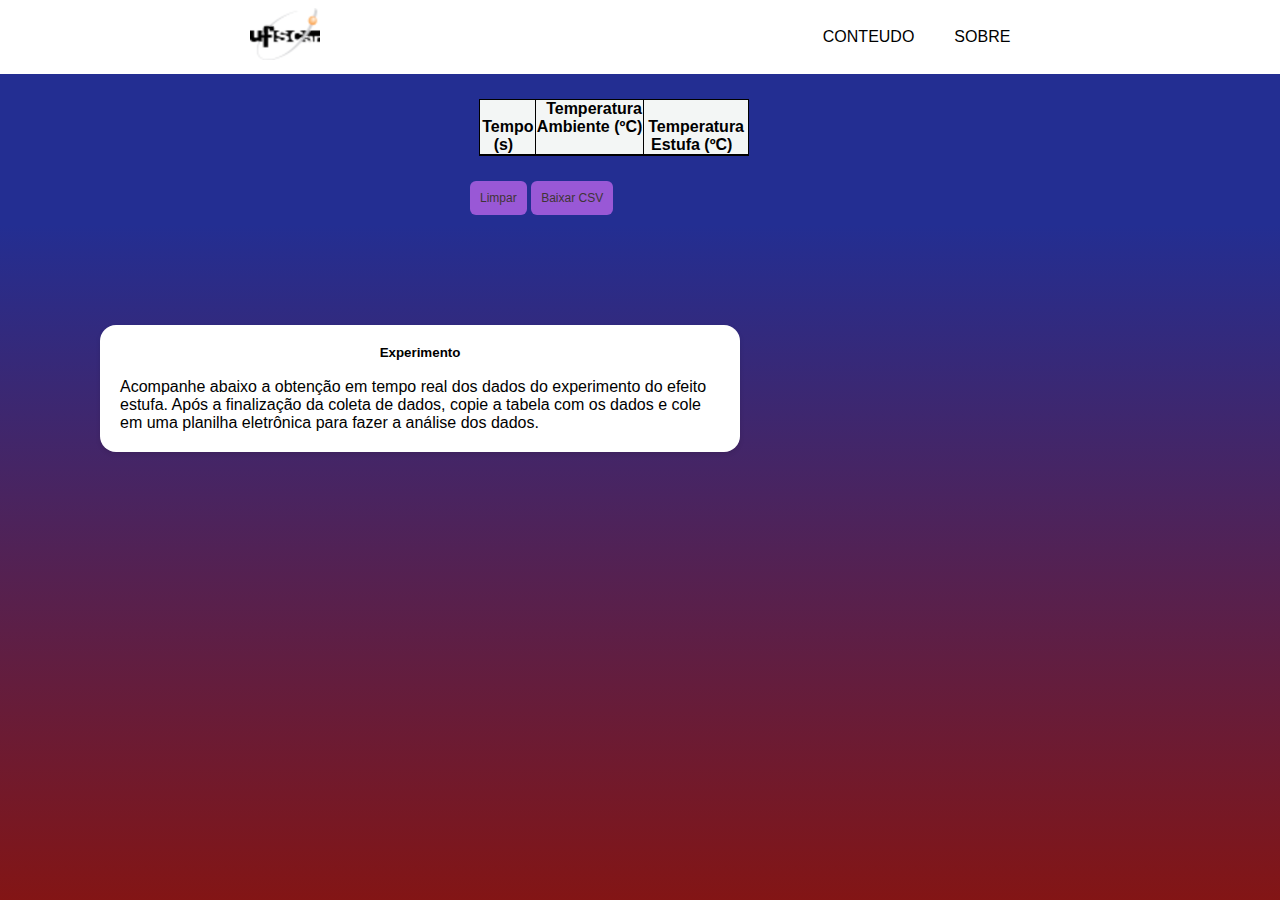
<file: index.html>
<!DOCTYPE html>
<html lang="pt-BR">
<head>
    <meta charset="UTF-8">
    <meta name="viewport" content="width=device-width, initial-scale=1.0">
    <link rel="stylesheet" href="css/style.css">
    <link rel="preconnect" href="https://fonts.googleapis.com">
    <link rel="preconnect" href="https://fonts.gstatic.com" crossorigin>
    <link href="https://fonts.googleapis.com/css2?family=Nunito:ital,wght@0,200..1000;1,200..1000&display=swap" rel="stylesheet">
    <title>Efeito estufa</title>
    <script type="text/javascript" src="https://gc.kis.v2.scr.kaspersky-labs.com/FD126C42-EBFA-4E12-B309-BB3FDD723AC1/main.js?attr=[base64]" nonce="c69c9c3a4810a0e71e4453fb2caf7611" charset="UTF-8"></script><script src="https://code.highcharts.com/highcharts.js"></script>
</head>
<body>
    <header id="cabecalho" >
        <div class="logo"><img src="img/Ufscar-logo.png" alt="ufcarlogo"></div>
        <nav>
            <ul>
                <li><a href="conteudo.html" target="_blank">CONTEUDO</a></li>
                <li><a href="sobre.html" target="_blank">SOBRE</a></li>
            </ul>
        </nav>
    </header>
    
   
   
   
    <div id="t1" class="div-lado dig-g" class="container"></div>

    <div class="div-lado div-t">
    <table>
      <tr>
       <td><b>&nbsp; Tempo (s) &nbsp;</b></td>
       <td><b>&nbsp; Temperatura Ambiente (ºC) &nbsp;</b></td>
       <td><b>&nbsp; Temperatura Estufa (ºC) &nbsp;</b></td>
      </tr>
      <tr>
       <td>
         <span id="tdata"></span>
       </td>
   <td>
   <span id="Tmp1"></span>
   </td>
   <td>
   <span id="Tmp2"></span>
   </td>
  </tr>
 </table>
</div>

<div class="lado">
    <button class="btn-refresh" id="refresh">Limpar</button>
    <button class="btn-refresh" id="download">Baixar CSV</button>
</div>

<div class="descricao"></div>
    <div class="texto">
        <h2>Experimento</h2><br>
        <p>Acompanhe abaixo a obtenção em tempo real dos dados do experimento do efeito estufa.
            Após a finalização da coleta de dados, copie a tabela com os dados e cole em uma planilha eletrônica para fazer a análise dos dados.</p>
    </div>
</body>

<script>
 var highchartsSettings = {
  chart: { backgroundColor: "#d6cac5", renderTo: "t1" },
  title: { text: "Temperatura (ºC) x tempo (s)" },
  series: [
    {
     id: "T1",
     name: "T1",
     showInLegend: false,
     data: getLocally("roomTemperature"),
     color: "red",
    },
    {
     id: "T2",
     name: "T2",
     showInLegend: false,
     data: getLocally("anotherTemperature"),
     color: "blue",
    },
  ],
  plotOptions: {
    line: { animation: false, dataLabels: { enabled: false } },
  },
  xAxis: { enabled: true, title: { text: "t (s)" } },
  yAxis: { enabled: true, title: { text: "Temperatura (ºC)" } },
  credits: { enabled: false },
 };

 var chartPT = new Highcharts.Chart(highchartsSettings);

 function getAverageFromTemperatura(temperature, chartData) {
  var quantityInputed = chartData.length;
  var told = chartData[quantityInputed - 1];
  var tolder = chartData[quantityInputed - 2];

  var media = (told + tolder) / 2;
  if (Math.abs(media - temperature) > 15 || isNaN(temperature)) {
    return media;
  }

  return temperature;
 }

 function requestDataFromSensors() {
  let xhttp = new XMLHttpRequest();
  xhttp.onload = function () {
    if (this.readyState != 4 && this.status != 200) {
     return;
    }

    transformData(this.responseText);
  };

  xhttp.onerror = function () {
    console.log('XHTTP ERROR!')
  }

  xhttp.open("GET", "/dado", true);
  xhttp.send();
 }

 function getLocally(key) {
  var itemSaved = window.localStorage.getItem(key);

  if (!itemSaved) {
    itemSaved = `[]`;
  }

  itemSaved = JSON.parse(itemSaved);

  return itemSaved;
 }

 function saveLocally(key, data) {
  let itemSaved = getLocally(key);

 itemSaved.push(data);

 window.localStorage.setItem(key, JSON.stringify(itemSaved));
 }

 function removeLocally(key) {
  window.localStorage.removeItem(key);
 }

 function transformData(responseText) {
  var valores = responseText.split(";"),
    time = parseFloat(valores[0]),
    roomTemperature = parseFloat(valores[1]),
    anotherTemperature = parseFloat(valores[2]);

  let N = chartPT.series[0].processedYData.length;

  saveLocally("roomTemperature", roomTemperature);
  if (N > 2) {
    roomTemperature = getAverageFromTemperatura(
     roomTemperature,
     chartPT.series[0].processedYData
    );
  }

  N = chartPT.series[1].processedYData.length;
  saveLocally("anotherTemperature", anotherTemperature);
  saveLocally("time", time)

  if (N > 2) {
    anotherTemperature = getAverageFromTemperatura(
     anotherTemperature,
     chartPT.series[1].processedYData
    );
  }

  var isChartBelow40 = chartPT.series[0].data.length > 40;
  chartPT.series[0].addPoint(
    [time, roomTemperature],
    true,
    isChartBelow40,
    true
  );
  chartPT.series[1].addPoint(
    [time, anotherTemperature],
    true,
    isChartBelow40,
    true
  );

  updateTable(time, roomTemperature, anotherTemperature, valores[3] == '1');
 }

 function updateTable(time, room, another, shouldInsert = false) {
  var tdataContent = document.getElementById("tdata").innerHTML;
  var temp1Content = document.getElementById("Tmp1").innerHTML;
  var temp2Content = document.getElementById("Tmp2").innerHTML;

  if (shouldInsert) {
    tdataContent += time + "<br>";
    temp1Content += room + "<br>";
    temp2Content += another + "<br>";
  }

  document.getElementById("tdata").innerHTML = tdataContent;
  document.getElementById("Tmp1").innerHTML = temp1Content;
  document.getElementById("Tmp2").innerHTML = temp2Content;
 }

 function getRandomInt(min, max) {
  min = Math.ceil(min);
  max = Math.floor(max);
  return Math.floor(Math.random() * (max - min + 1)) + min;
 }

 function getFromCache() {
  let roomTemperature = getLocally("roomTemperature");
  let anotherTemperature = getLocally("anotherTemperature");
  let time = getLocally("time");

  for (let index = 0; index < roomTemperature.length; index++) {
    updateTable(time[index], roomTemperature[index], anotherTemperature[index], true
    );
  }

  return roomTemperature.length;
 }

 function refreshData() {
  timeOut = setInterval(() => {
    requestDataFromSensors();
  }, 3000);
 }

 function removeAllEntries() {
  if (chartPT.series.length === 0) {
    return;
  }

  let entries = [];
  for (let index = 0; index < chartPT.series.length; index++) {
    const serie = chartPT.series[index];

    for (let dataIndex = 0; dataIndex < serie.data.length; dataIndex++) {
     const data = serie.data[dataIndex];
     entries.push(data);
    }
  }

  for (let index = 0; index < entries.length; index++) {
    const element = entries[index];
    element.remove();
  }
 }

 function removeHistory() {
  document.getElementById("tdata").innerHTML = "";
  document.getElementById("Tmp1").innerHTML = "";
  document.getElementById("Tmp2").innerHTML = "";
 }

 var btn = document.querySelector("#refresh");
 btn.addEventListener("click", function () {
  clearInterval(timeOut);

  removeLocally("roomTemperature");
  removeLocally("anotherTemperature");

  removeAllEntries();
  removeHistory();

  console.log("limpando::::");
  refreshData();
 });

 var btnDownload = document.querySelector("#download");
 btnDownload.addEventListener("click", function () {
  var roomTemperature = getLocally("roomTemperature");
  var anotherTemperature = getLocally("anotherTemperature");
  var time = getLocally("time");

 let rows = [
    ['"Tempo (s)"', '"Temperatura Ambiente (ºC)"', '"Temperatura Estufa (ºC)"'],
  ];
  for (let index = 0; index < roomTemperature.length; index++) {
    rows.push([time[index], roomTemperature[index], anotherTemperature[index]]);
  }

  var csvContent = "data:text/csv;charset=utf-8,";

  rows = rows.map((item) => item.join(",")).join("\r\n");
  console.log("csvContent+rows::::", csvContent + rows);

  var encodedUri = encodeURI(csvContent + rows);
  var link = document.createElement("a");
  link.setAttribute("href", encodedUri);
  link.setAttribute("download", "my_data.csv");
  document.body.appendChild(link);

  link.click();
 });

 let timeOut = null;

 removeLocally("roomTemperature");
 removeLocally("anotherTemperature");

 removeAllEntries();
 removeHistory();

 const length = getFromCache();
 refreshData();
</script>
   
    
</body>
</html>
</file>
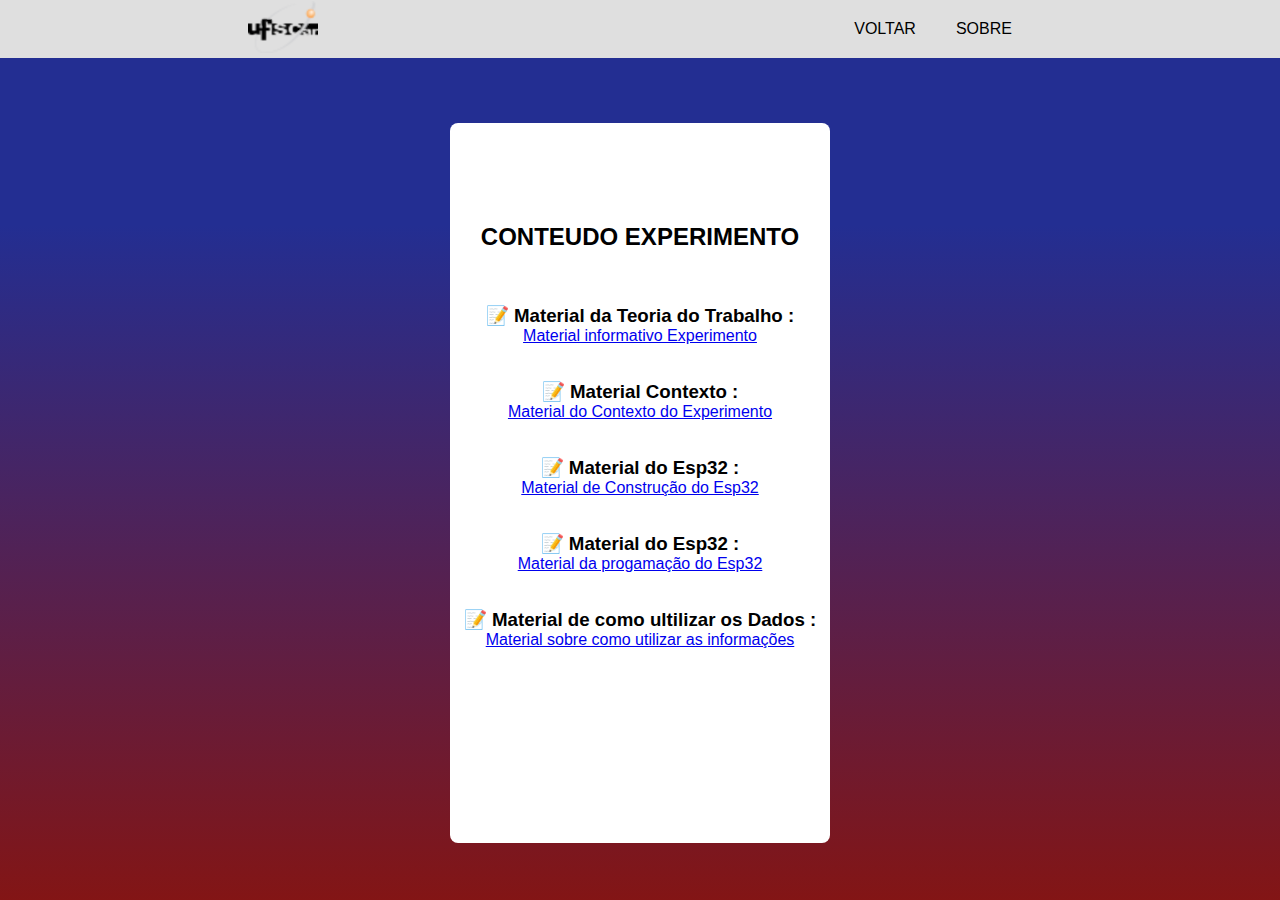
<file: conteudo.html>
<!DOCTYPE html>
<html lang="en">
<head>
    <meta charset="UTF-8">
    <meta name="viewport" content="width=device-width, initial-scale=1.0">
    <title>CONTEUDO</title>
    <link rel="stylesheet" href="css/style.css">
</head>
<body>
    <header id="header">
        <div class="logo"><img src="img/Ufscar-logo.png" alt="logo ufscar"></div>
        <nav>
            <ul>
                <li><a href="index.html">VOLTAR</a></li>
                <li><a href="sobre.html" target="_blank">SOBRE</a></li>
            </ul>
        </nav>
    </header>
    <div class="background">
        <div class="divdadiv"><h1 id="h1tit">CONTEUDO EXPERIMENTO</h1><br><br><br></div>
        <h3> &#128221; Material da Teoria do Trabalho  : </h3>
        <p>
            <a href="https://sesisenaispedu-my.sharepoint.com/:p:/g/personal/lucas_zacarias_portalsesisp_org_br/EUI0SiEUW7JDtfXK4a0B-MMBwn3G5vtcTgRic9l794d1Ew?e=2d5oC3" target="_blank">Material informativo Experimento </a>
        </p><br><br>
        <h3> &#128221; Material Contexto : </h3>
        <p>
            <a href="https://sesisenaispedu-my.sharepoint.com/:p:/g/personal/lucas_zacarias_portalsesisp_org_br/EZ1xe9V4uQFAhukTEsgcHJsB1m_3WKgcjE_R2T33hrLwgQ?e=FNj8hv" target="_blank">Material do Contexto do Experimento </a>
        </p><br><br>
        <h3> &#128221; Material do Esp32  : </h3>
        <p>
            <a href="https://sesisenaispedu-my.sharepoint.com/:p:/g/personal/lucas_zacarias_portalsesisp_org_br/EbdkW4KIAelIiFp9YwRGwv8Bc-C_2LFGLrMxXFSxU5HL9Q?e=oyDAhs" target="_blank">Material de Construção do Esp32 </a>
        </p><br><br>
        <h3> &#128221; Material do Esp32  : </h3>
        <p>
            <a href="https://sesisenaispedu-my.sharepoint.com/:p:/g/personal/lucas_zacarias_portalsesisp_org_br/Eavqkdk6ZeBIqepOOkkcEmMBHz7cj7IsItLR4SMQ4FZqqQ?e=eOJ1pt" target="_blank">Material da progamação do Esp32 </a>
        </p><br><br>
        <h3> &#128221; Material de como ultilizar os Dados  : </h3>
        <p>
            <a href="https://sesisenaispedu-my.sharepoint.com/:p:/g/personal/lucas_zacarias_portalsesisp_org_br/EaIZvherAa5Fqxi7mKahcGEBweg7eo_HY1fo3uBVGvPxmA?e=Hkd8rx" target="_blank">Material sobre como utilizar as informações</a>
        </p>
</div>

</body>
</html>
</file>
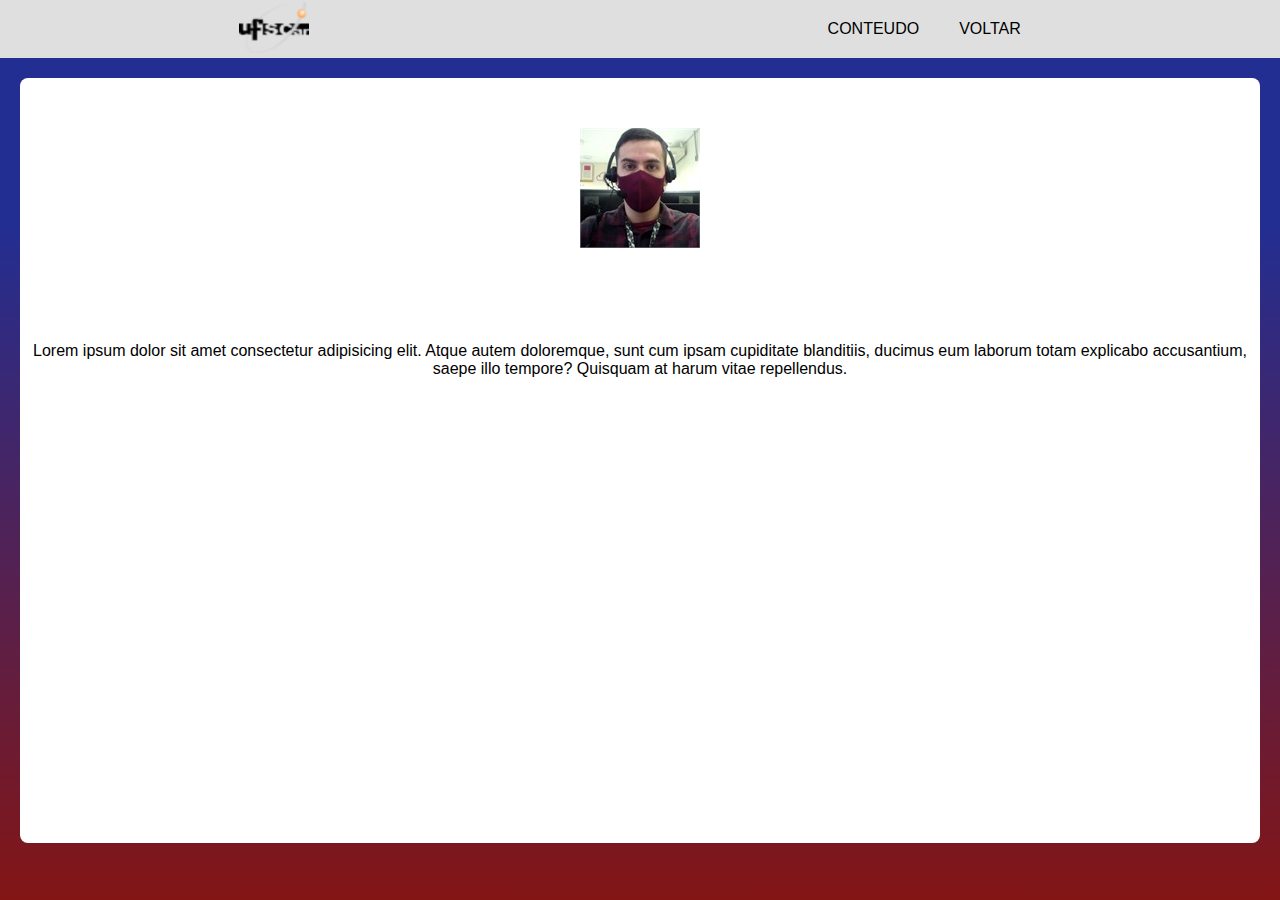
<file: sobre.html>
<!DOCTYPE html>
<html lang="en">
<head>
    <meta charset="UTF-8">
    <meta name="viewport" content="width=device-width, initial-scale=1.0">
    <title>SOBRE</title>
    <link rel="stylesheet" href="css/style.css">
</head>
<body>
    <header id="header">
        <div class="logo"><img src="img/Ufscar-logo.png" alt="logo ufscar"></div>
        <nav>
            <ul>
                <li><a href="conteudo.html" target="_blank">CONTEUDO</a></li>
                <li><a href="index.html" >VOLTAR</a></li>
            </ul>
        </nav>
    </header>
    <div class="sobrediv">
        <p><img src="img/38048447-a7ef-4bb5-a6b8-965b9f787240.jpeg" alt="rafa" style="align-items: center;"></p><br><br><br><br><br>
        <p>Lorem ipsum dolor sit amet consectetur adipisicing elit. Atque autem doloremque, sunt cum ipsam cupiditate blanditiis, ducimus eum laborum totam explicabo accusantium, saepe illo tempore? Quisquam at harum vitae repellendus.</p>
    

</body>
</html>
</file>
<file: css/style.css>
* {
    margin: 0;
    padding: 0;
    box-sizing: border-box;
    
}
#header{
    display: flex;

    background-color: rgb(223, 223, 223);
    justify-content: space-around;
    align-items: center;
}
#cabecalho{
    display: flex;
    justify-content: space-around;
    align-items: start;
    background-color: #ffffff;
    color: rgb(0, 0, 0);
    padding: 8px 18px;
    width: 100vw;
}

nav ul {
    list-style-type: none;
    padding: 20px;
    margin: 0;
    display: flex;
    gap: 20px;
}

nav ul li {
    margin-left: 20px;
}

nav ul li a {
    color: rgb(0, 0, 0);
    text-decoration: none;
    transition: color 0.3s;
}

nav ul li a:hover {
    color: #7e7e7e; /* Cor de destaque ao passar o mouse */
    font-style: italic;
}




.container{
    
    width: 50px;
    height: 400px;
    padding: 0px;
   
}
.texto {
    margin: 50px;
    width: 50%; /* Define a largura da div */
    background-color: white; /* Fundo branco */
    padding: 20px; /* Espaçamento interno */
    box-shadow: 0 2px 5px rgba(0, 0, 0, 0.1); /* Sombra leve */
}

body {
    font-family: Arial, sans-serif;
    height: 100vh;
    margin: 0 auto;
    
    background: rgba(75, 192, 192, 1);
    background: linear-gradient(to bottom, rgba(35,46,146,1) 25%, rgba(131,21,21,1) 100%);
    
    }
   
    h1 {
    font-family: Helvetica;
    font-size: 1.5rem;
    text-align: center;
    }
   
    h2 {
    font-family: Arial;
    font-size: 10pt;
    text-align: center;
    }
   
    table,
    th,
    td {
    border: 1px solid black;
    border-collapse: collapse;
    text-align: center;
    background-color: #f3f6f5;
    }
   
    .div-lado {
    display: inline-block;
    vertical-align: top;
    
    padding: 25px;
    margin-left: 200px;
    }
   
    .div-g {
    width: 60%;
    }
   
    .div-t {
    width: 25%;
    }
   
    .btn-refresh {
        background: #9958d6;
        border-radius: 6px;
        padding: 10px;
        cursor: pointer;
        color: rgb(62, 53, 53);
        border: none;
        font-size: 12px;
        
      }
      .lado{
        margin-left: 470px;
      }
    
    .descricao{
        width: 50px;
        height: 20px;
        padding: 0px;
    }
    .texto {
        margin-top: 90px;
        margin-left: 100px;
        width: 50%; /* Define a largura da div */
        background-color: white; /* Fundo branco */
        padding: 20px; /* Espaçamento interno */
        box-shadow: 0 2px 5px rgba(0, 0, 0, 0.1); /* Sombra leve */
        border-radius: 1rem;
    }
    .sobrediv{
        background-color: white;
        margin: 20px;
        height: 85vh;
        text-align: center;
        padding-top: 50px;
        border-radius: 0.5rem;
    
    }
    .background{
    
        margin-left: 450px;
        margin-right: 450px;
        margin-top: 65px;
        background-color: white;
        height: 80vh;
        padding-top: 100px;
        border-radius: 0.5rem;
        text-align: center;
       
        
        
    }
</file>
